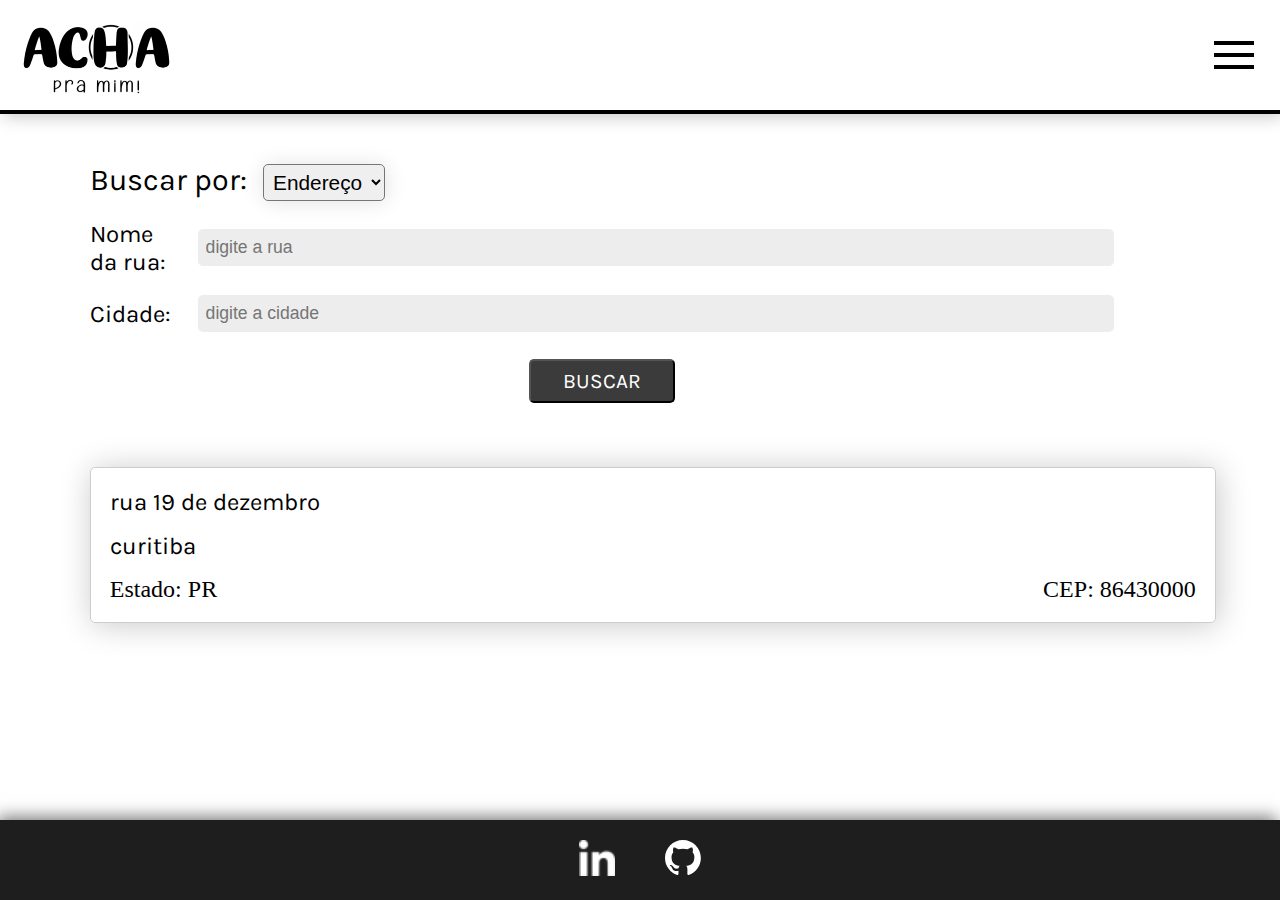
<file: cep.html>
<!DOCTYPE html>
<html lang="pt-br">
  <head>
    <meta charset="UTF-8" />
    <meta http-equiv="X-UA-Compatible" content="IE=edge" />
    <meta name="viewport" content="width=device-width, initial-scale=1.0" />
    <link rel="stylesheet" type="text/css" href="css/style.css" />
    <link rel="preconnect" href="https://fonts.googleapis.com" />
    <link rel="preconnect" href="https://fonts.gstatic.com" crossorigin />
    <link
      href="https://fonts.googleapis.com/css2?family=Francois+One&display=swap"
      rel="stylesheet"
    />
    <link rel="preconnect" href="https://fonts.googleapis.com" />
    <link rel="preconnect" href="https://fonts.gstatic.com" crossorigin />
    <link
      href="https://fonts.googleapis.com/css2?family=Francois+One&family=Karla&display=swap"
      rel="stylesheet"
    />
    <title>Acha pra mim!</title>
  </head>
<body>
    <header>
        <div class="header-flex">
          <div class="logo">
            <img src="./images/logo.png" />
          </div>
          <button class="btn-mobile">
            <span id="hamburguer"></span>
          </button>
        </div>
        <nav class="modal desativado">
          <ul class="lista-header">
            <li>buscar endereço pelo cep</li>
            <li>buscar cep pelo endereço</li>
            <li>buscar DDD pelo endereço</li>
            <li>buscar localidade pelo DDD</li>
          </ul>
        </nav>
    </header>

    <main>
        <article>
            <div class="busca-escolha">
                <span class="busca">Buscar por:</span>
                <select class="select">
                    <option>Endereço</option>
                    <option>CEP</option>
                </select>
            </div>
            <form class="formulario">
                <div class="input-container">
                    <label class="label" for="logradouro">Nome da rua: </label>
                    <input type="text" id="logradouro" name="logradouro" placeholder="digite a rua">
                </div>
                <div class="input-container">
                    <label class="label" for="cidade">Cidade: </label>
                    <input type="text" id="cidade" name="cidade" placeholder="digite a cidade">
                </div>
                <div class="input-container desativado">
                    <label class="label" for="cep">CEP: </label>
                    <input type="text" id="cep" name="cep" placeholder="digite o cep">
                </div>
                <input class="btn-artigo" type="submit" value="BUSCAR">
            </form>
            <div class="resultado-container">
                <span class="resultado">rua 19 de dezembro</span>
                <span class="resultado">curitiba</span>
                <div class="resultado-flex">
                    <span><span>Estado: </span>PR</span>
                    <span>CEP: <span>86430000</span></span>
                </div>
            </div>
        </article>
    </main>
    <footer>
        <div class="linkedin">
          <a href="https://www.linkedin.com/in/vicente-dos-santos-b48805196/" Target="_blank"><img src="./images/linkedin-24.png"></a>
        </div>
        <div class="github">
          <a href="https://github.com/matheuscente?tab=repositories" Target="_blank"><img src="./images/github-mark-white.svg"></a>
        </div>
    </footer>
    
</body>
</html>
</file>
<file: css/style.css>
/*utilidades*/
@import "utilidades/utilidades.css";

/*global*/
@import "global/header.css";
@import "global/post.css";
@import "global/footer.css";

/* pagina cep*/
@import "cep/cep.css"
</file>
